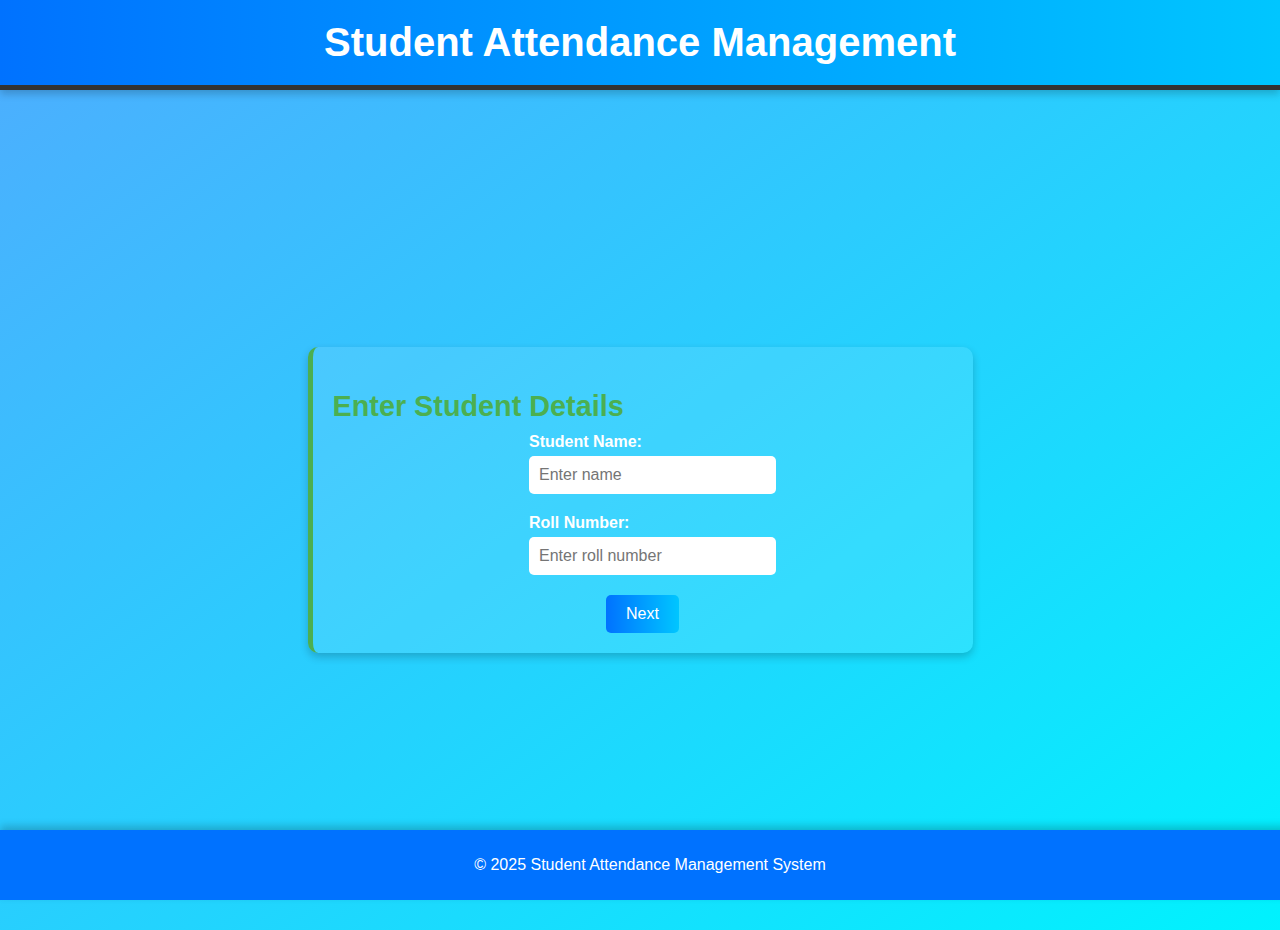
<file: index.html>
<!DOCTYPE html>
<html lang="en">
<head>
    <meta charset="UTF-8">
    <meta name="viewport" content="width=device-width, initial-scale=1.0">
    <title>Student Attendance - Entry</title>
    <link rel="stylesheet" href="test.css">
    <style>
        /* Inline styles for compact layout */
        body {
            font-family: Arial, sans-serif;
            margin: 0;
            padding: 0;
            background: linear-gradient(to bottom right, #4facfe, #00f2fe);
            color: #fff;
        }

        header {
            text-align: center;
            padding: 20px;
            background: linear-gradient(to right, #0072ff, #00c6ff);
            box-shadow: 0 4px 8px rgba(0, 0, 0, 0.2);
        }

        h1 {
            margin: 0;
            font-size: 2rem;
        }

        main {
            display: flex;
            justify-content: center;
            align-items: center;
            height: calc(100vh - 100px);
        }

        #student-entry {
            background: rgba(255, 255, 255, 0.1);
            padding: 20px;
            border-radius: 10px;
            box-shadow: 0 4px 8px rgba(0, 0, 0, 0.2);
            width: 50%;
        }

        form {
            display: flex;
            justify-content: space-between;
            align-items: center;
            gap: 20px;
        }

        label {
            font-weight: bold;
            display: block;
            margin-bottom: 5px;
        }

        input {
            padding: 10px;
            border: none;
            border-radius: 5px;
            width: 100%;
            font-size: 1rem;
        }

        button {
            padding: 10px 20px;
            background: linear-gradient(to right, #0072ff, #00c6ff);
            color: white;
            border: none;
            border-radius: 5px;
            font-size: 1rem;
            cursor: pointer;
            transition: background 0.3s ease;
        }

        button:hover {
            background: linear-gradient(to right, #00c6ff, #0072ff);
        }

        footer {
            text-align: center;
            padding: 10px;
            background: #0072ff;
            color: white;
            position: absolute;
            bottom: 0;
            width: 100%;
        }
    </style>
</head>
<body>
    <header>
        <h1>Student Attendance Management</h1>
    </header>
    <main>
        <section id="student-entry">
            <h2>Enter Student Details</h2>
            <form id="student-form">
                <div style="flex: 1;">
                    <label for="student-name">Student Name:</label>
                    <input type="text" id="student-name" placeholder="Enter name" required>
                </div>
                <div style="flex: 1;">
                    <label for="roll-number">Roll Number:</label>
                    <input type="text" id="roll-number" placeholder="Enter roll number" required>
                </div>
                <div>
                    <button type="submit">Next</button>
                </div>
            </form>
        </section>
    </main>
    <footer>
        <p>&copy; 2025 Student Attendance Management System</p>
    </footer>
    <script>
        console.log("Script is running...");
        document.getElementById("student-form").addEventListener("submit", function(event) {
            event.preventDefault();
            const studentName = document.getElementById("student-name").value;
            const rollNumber = document.getElementById("roll-number").value;

            console.log("Student Name:", studentName);
            console.log("Roll Number:", rollNumber);

            // Save data to localStorage
            localStorage.setItem("studentName", studentName);
            localStorage.setItem("rollNumber", rollNumber);

            // Redirect to Page 2
            console.log("Redirecting to: page2.html");
            window.location.href = "page2.html";
        });
    </script>
</body>
</html>
</file>
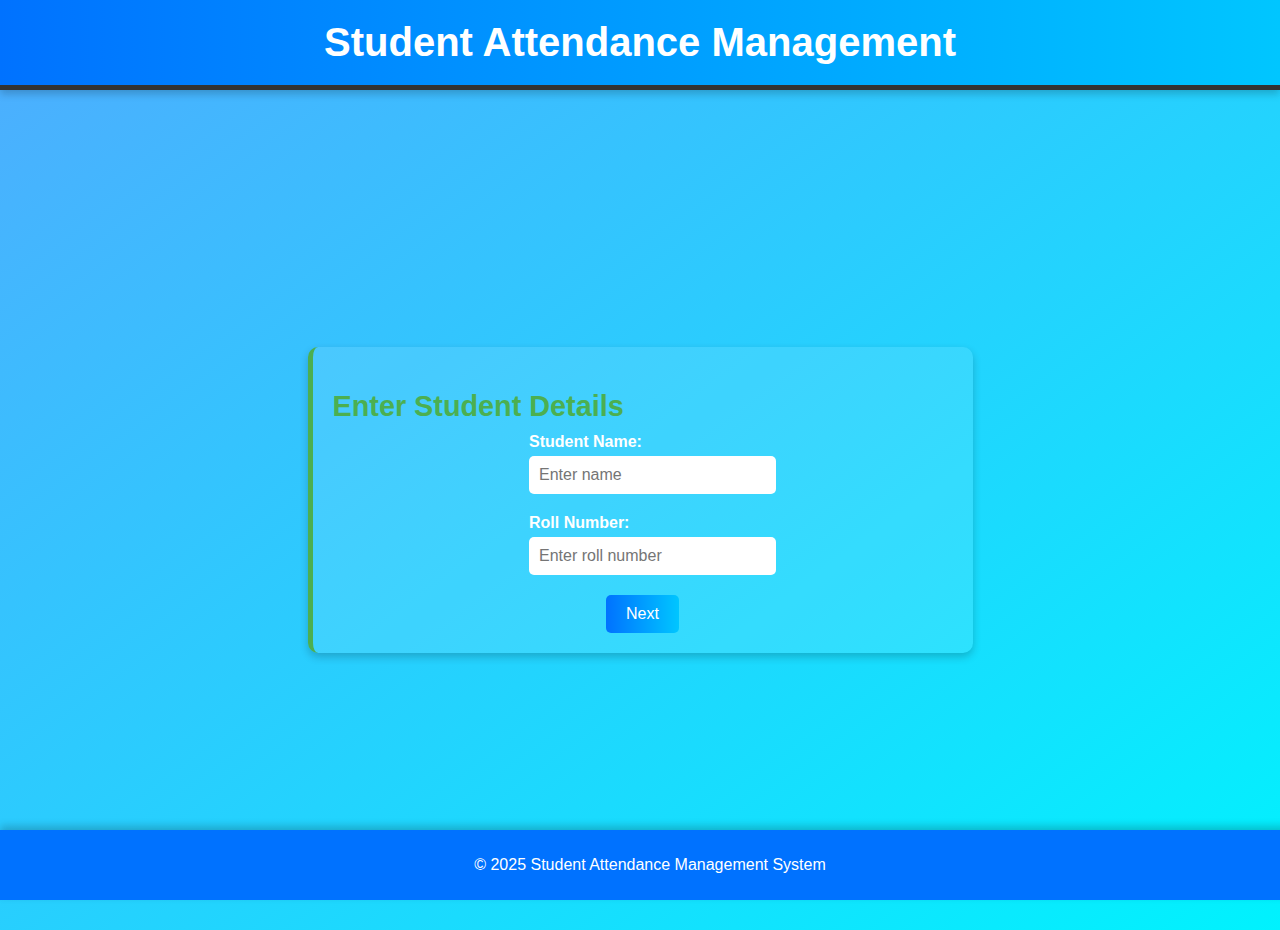
<file: page1.html>
<!DOCTYPE html>
<html lang="en">
<head>
    <meta charset="UTF-8">
    <meta name="viewport" content="width=device-width, initial-scale=1.0">
    <title>Student Attendance - Entry</title>
    <link rel="stylesheet" href="test.css">
    <style>
        /* Inline styles for compact layout */
        body {
            font-family: Arial, sans-serif;
            margin: 0;
            padding: 0;
            background: linear-gradient(to bottom right, #4facfe, #00f2fe);
            color: #fff;
        }

        header {
            text-align: center;
            padding: 20px;
            background: linear-gradient(to right, #0072ff, #00c6ff);
            box-shadow: 0 4px 8px rgba(0, 0, 0, 0.2);
        }

        h1 {
            margin: 0;
            font-size: 2rem;
        }

        main {
            display: flex;
            justify-content: center;
            align-items: center;
            height: calc(100vh - 100px);
        }

        #student-entry {
            background: rgba(255, 255, 255, 0.1);
            padding: 20px;
            border-radius: 10px;
            box-shadow: 0 4px 8px rgba(0, 0, 0, 0.2);
            width: 50%;
        }

        form {
            display: flex;
            justify-content: space-between;
            align-items: center;
            gap: 20px;
        }

        label {
            font-weight: bold;
            display: block;
            margin-bottom: 5px;
        }

        input {
            padding: 10px;
            border: none;
            border-radius: 5px;
            width: 100%;
            font-size: 1rem;
        }

        button {
            padding: 10px 20px;
            background: linear-gradient(to right, #0072ff, #00c6ff);
            color: white;
            border: none;
            border-radius: 5px;
            font-size: 1rem;
            cursor: pointer;
            transition: background 0.3s ease;
        }

        button:hover {
            background: linear-gradient(to right, #00c6ff, #0072ff);
        }

        footer {
            text-align: center;
            padding: 10px;
            background: #0072ff;
            color: white;
            position: absolute;
            bottom: 0;
            width: 100%;
        }
    </style>
</head>
<body>
    <header>
        <h1>Student Attendance Management</h1>
    </header>
    <main>
        <section id="student-entry">
            <h2>Enter Student Details</h2>
            <form id="student-form">
                <div style="flex: 1;">
                    <label for="student-name">Student Name:</label>
                    <input type="text" id="student-name" placeholder="Enter name" required>
                </div>
                <div style="flex: 1;">
                    <label for="roll-number">Roll Number:</label>
                    <input type="text" id="roll-number" placeholder="Enter roll number" required>
                </div>
                <div>
                    <button type="submit">Next</button>
                </div>
            </form>
        </section>
    </main>
    <footer>
        <p>&copy; 2025 Student Attendance Management System</p>
    </footer>
    <script>
        console.log("Script is running...");
        document.getElementById("student-form").addEventListener("submit", function(event) {
            event.preventDefault();
            const studentName = document.getElementById("student-name").value;
            const rollNumber = document.getElementById("roll-number").value;

            console.log("Student Name:", studentName);
            console.log("Roll Number:", rollNumber);

            // Save data to localStorage
            localStorage.setItem("studentName", studentName);
            localStorage.setItem("rollNumber", rollNumber);

            // Redirect to Page 2
            console.log("Redirecting to: page2.html");
            window.location.href = "page2.html";
        });
    </script>
</body>
</html>
</file>
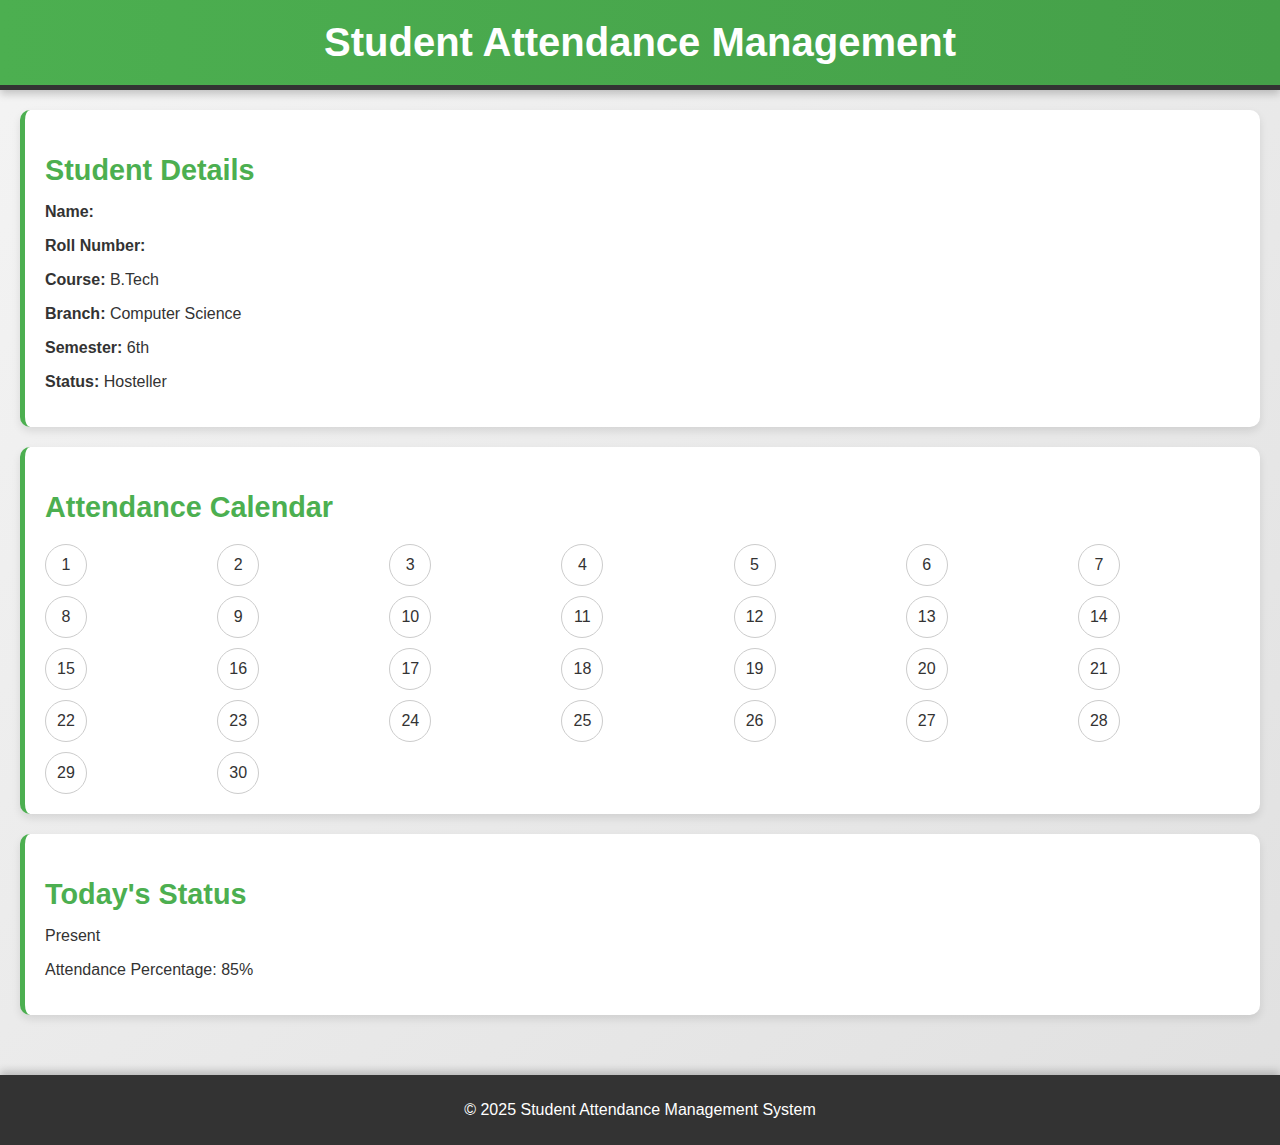
<file: page2.html>
<!DOCTYPE html>
<html lang="en">
<head>
    <meta charset="UTF-8">
    <meta name="viewport" content="width=device-width, initial-scale=1.0">
    <title>Student Attendance - Details</title>
    <link rel="stylesheet" href="test.css">
</head>
<body>
    <header>
        <h1>Student Attendance Management</h1>
    </header>
    <main>
        <section id="student-details">
            <h2>Student Details</h2>
            <p><strong>Name:</strong> <span id="student-name"></span></p>
            <p><strong>Roll Number:</strong> <span id="roll-number"></span></p>
            <p><strong>Course:</strong> B.Tech</p>
            <p><strong>Branch:</strong> Computer Science</p>
            <p><strong>Semester:</strong> 6th</p>
            <p><strong>Status:</strong> Hosteller</p>
        </section>

        <section id="attendance-calendar">
            <h2>Attendance Calendar</h2>
            <div id="calendar"></div>
        </section>

        <section id="attendance-status">
            <h2>Today's Status</h2>
            <p id="today-status">Present</p>
            <p id="attendance-percentage">Attendance Percentage: 85%</p>
        </section>
    </main>
    <footer>
        <p>&copy; 2025 Student Attendance Management System</p>
    </footer>
    <script src="calendar.js"></script>
</body>
</html>
</file>
<file: test.css>
body {
    font-family: 'Arial', sans-serif;
    margin: 0;
    padding: 0;
    background: linear-gradient(to bottom right, #f4f4f4, #e0e0e0);
    color: #333;
}

header {
    background: linear-gradient(to right, #4CAF50, #45a049);
    color: white;
    padding: 20px;
    text-align: center;
    border-bottom: 5px solid #333;
    box-shadow: 0 4px 8px rgba(0, 0, 0, 0.2);
}

header h1 {
    font-size: 2.5rem;
    margin: 0;
}

main {
    padding: 20px;
}

section {
    margin-bottom: 20px;
    background: white;
    padding: 20px;
    border-radius: 10px;
    box-shadow: 0 4px 8px rgba(0, 0, 0, 0.1);
    border-left: 5px solid #4CAF50;
}

h2 {
    color: #4CAF50;
    font-size: 1.8rem;
    margin-bottom: 10px;
}

form {
    display: flex;
    flex-direction: column;
    gap: 10px;
}

label {
    font-weight: bold;
}

input, select {
    padding: 10px;
    border: 2px solid #ccc;
    border-radius: 5px;
    font-size: 1rem;
}

button {
    padding: 10px;
    background: linear-gradient(to right, #4CAF50, #45a049);
    color: white;
    border: none;
    border-radius: 5px;
    font-size: 1rem;
    cursor: pointer;
    transition: background 0.3s ease;
}

button:hover {
    background: linear-gradient(to right, #45a049, #4CAF50);
}

table {
    width: 100%;
    border-collapse: collapse;
    margin-top: 20px;
}

th, td {
    border: 1px solid #ddd;
    padding: 10px;
    text-align: left;
}

th {
    background: #4CAF50;
    color: white;
}

.present {
    color: green;
    font-weight: bold;
}

.absent {
    color: red;
    font-weight: bold;
}

footer {
    background: #333;
    color: white;
    text-align: center;
    padding: 10px 0;
    margin-top: 20px;
    position: relative;
    bottom: 0;
    width: 100%;
    box-shadow: 0 -4px 8px rgba(0, 0, 0, 0.2);
}

#calendar {
    display: grid;
    grid-template-columns: repeat(7, 1fr);
    gap: 10px;
    margin-top: 20px;
}

.calendar-day {
    width: 40px;
    height: 40px;
    display: flex;
    align-items: center;
    justify-content: center;
    border: 1px solid #ccc;
    border-radius: 50%;
    cursor: pointer;
    transition: transform 0.3s ease, background-color 0.3s ease;
}

.calendar-day:hover {
    transform: scale(1.1);
}

.calendar-day[style*="green"] {
    animation: greenPulse 0.5s ease-in-out;
}

.calendar-day[style*="red"] {
    animation: redPulse 0.5s ease-in-out;
}

@keyframes greenPulse {
    0% { transform: scale(1); }
    50% { transform: scale(1.2); background-color: lightgreen; }
    100% { transform: scale(1); }
}

@keyframes redPulse {
    0% { transform: scale(1); }
    50% { transform: scale(1.2); background-color: lightcoral; }
    100% { transform: scale(1); }
}
</file>
